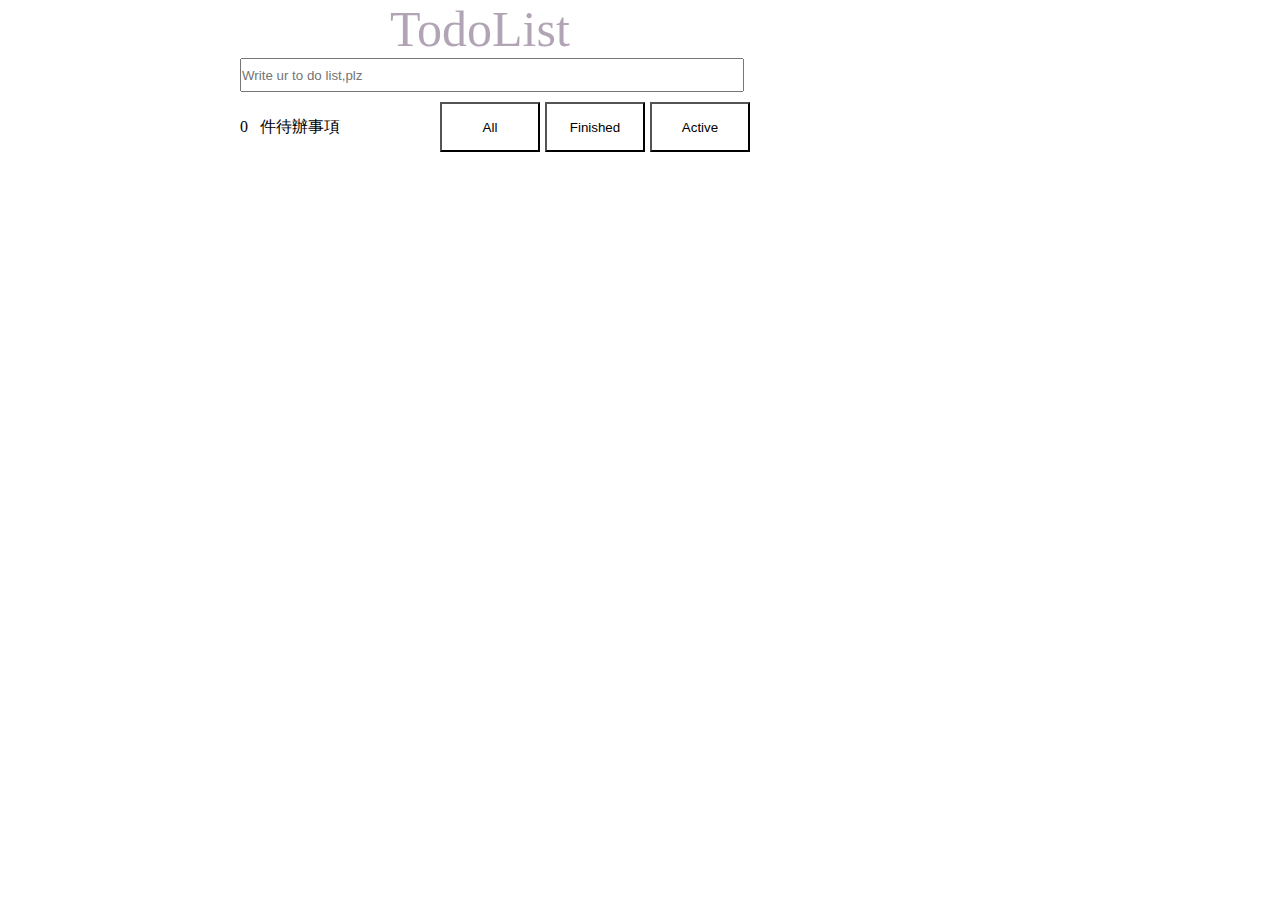
<file: index.html>
<!DOCTYPE html> 
<html>

<head>
    <meta charset="utf-8">
    <script type="text/javascript" src="功能.js"></script>
    <link rel="stylesheet" href="樣式.css">
    <title>to do list</title>

</head>

<body>
    <div id="box">
        <!-- 大標 -->
        <div class="header">
            <header class="title">TodoList</header>
        </div>
        <!-- 輸入 -->
        <div class="main">
            <input id="keyInput" type="text" placeholder="Write ur to do list,plz" value="">
            <!-- 內容 -->
            <main class="content"></main>
        </div>
        <div class="footer">
            <footer class="ft">
                <p class="left"><span class="sum">0</span>件待辦事項</p>
                <input class="all" type="button" name="All" value="All">
                <input class="active" type="button" name="Active" value="Finished">
                <input class="finished" type="button" name="Finished" value="Active">
            </footer>
        </div>
    <div id="list">
        <ul id="new">
        </ul>
    </div>
    </div>
</body>

</html>
</file>
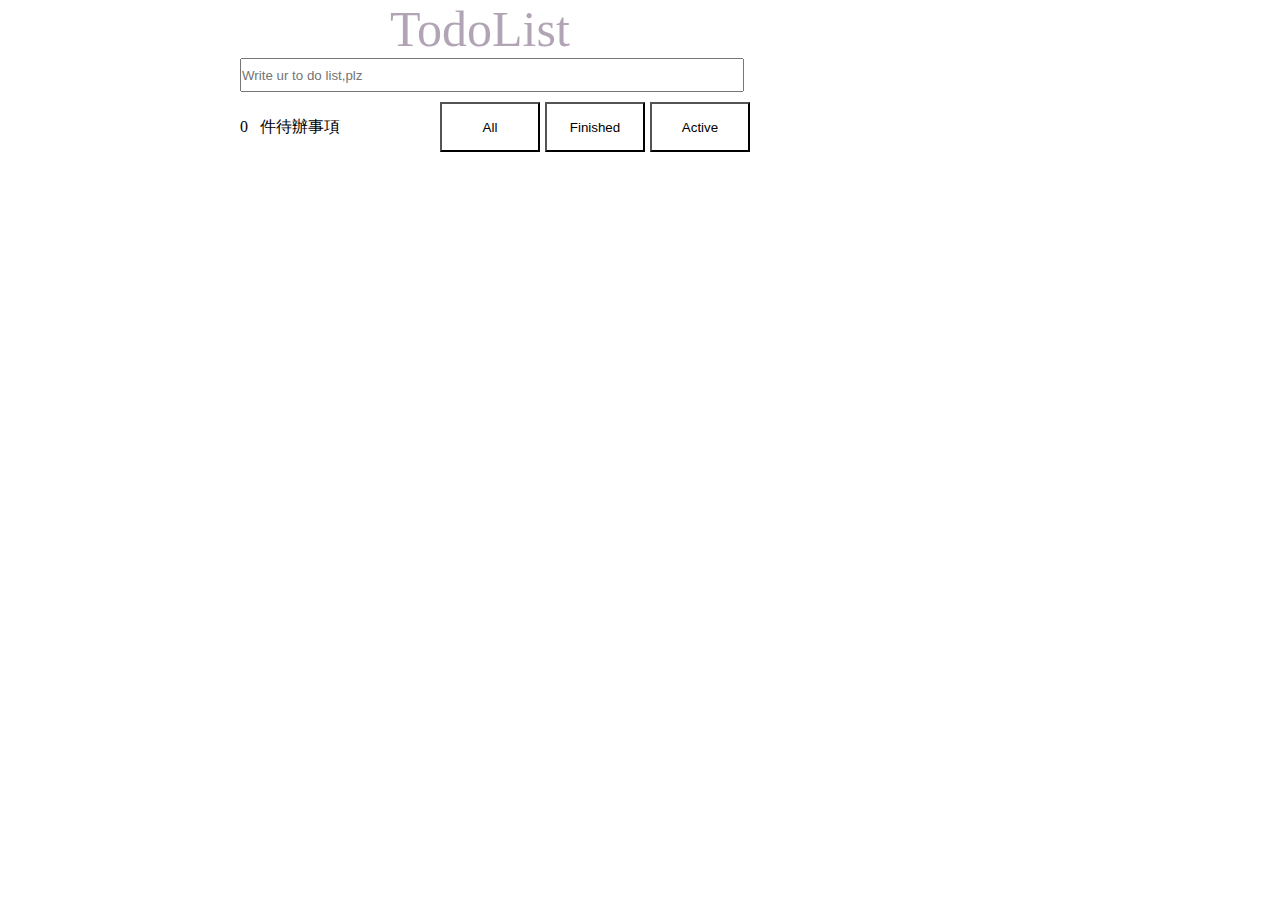
<file: 內容.html>
<!DOCTYPE html> 
<html>

<head>
    <meta charset="utf-8">
    <script type="text/javascript" src="功能.js"></script>
    <link rel="stylesheet" href="樣式.css">
    <title>to do list</title>

</head>

<body>
    <div id="box">
        <!-- 大標 -->
        <div class="header">
            <header class="title">TodoList</header>
        </div>
        <!-- 輸入 -->
        <div class="main">
            <input id="keyInput" type="text" placeholder="Write ur to do list,plz" value="">
            <!-- 內容 -->
            <main class="content"></main>
        </div>
        <div class="footer">
            <footer class="ft">
                <p class="left"><span class="sum">0</span>件待辦事項</p>
                <input class="all" type="button" name="All" value="All">
                <input class="active" type="button" name="Active" value="Finished">
                <input class="finished" type="button" name="Finished" value="Active">
            </footer>
        </div>
    <div id="list">
        <ul id="new">
        </ul>
    </div>
    </div>
</body>

</html>
</file>
<file: 樣式.css>
*{ 
    margin: 0;
    padding:0; 
}
li{
    list-style: none;
}
.active{
    background: wheat;
}
#box{
    width: 100%;
}
.header{
    width: 500px;
    margin:0 auto;
}
.header .title{
    font-size: 50px;
    color: rgba(60, 30, 70,0.4);
}
.main{
    width: 800px;
    margin:0 auto;
}
.main #keyInput{
    width: 500px;
    height: 30px;
}
.main content{
    display: block;
}
.footer{
    width: 800px;
    height: 50px;
    margin:10px auto;
    position: relative;
}
.footer .left{
    line-height: 50px;
    margin-right: 100px;
    width: 100px;
    display: block;
    float: left;
}
.footer .left .sum{
    width: 20px;
    display: block;
    float: left;
}
.footer .all{
    width: 100px;
    height: 50px;
    float: left;
    background: none;
}
.footer .all:hover{
    font-size: 18px;
    background: gray;
    color: white;
}
.footer .active{
    width: 100px;
    height: 50px;
    float: left;
    margin: 0 5px;
    background: none;
}
.footer .active:hover{
    font-size: 18px;
    background: gray;
    color: white;
}
.footer .finished{
    width: 100px;
    height: 50px;
    float: left;
    background: none;
}
.footer .finished:hover{
    font-size: 18px;
    background: gray;
    color: white;
}
#list{
    margin: 0 auto;
    width: 800px;
    height: 50px;
}
#new{
    max-width: 500px;
    margin: 0 auto;
    width: 500px;
    float: left;
    /* 預設不顯示 */
    display: none;
    font-size: 30px;
    word-break: break-all;
}
#new li{
    border-bottom: grey 1px solid;
    width: 500px;
    line-height: 50px;
    /* 預設不顯示 */
    display: none;
    float: left;
}
#new li em{
    border: grey 1px solid;
    border-radius: 50%;
    margin: 5px;
    float: left;
    width: 30px;
    height: 30px;
}
#new li i{
    display: none;
    border: grey 1px solid;
    background: red;
    border-radius: 50%;
    margin: 5px;
    float: right;
    width: 30px;
    height: 30px;
}
</file>
